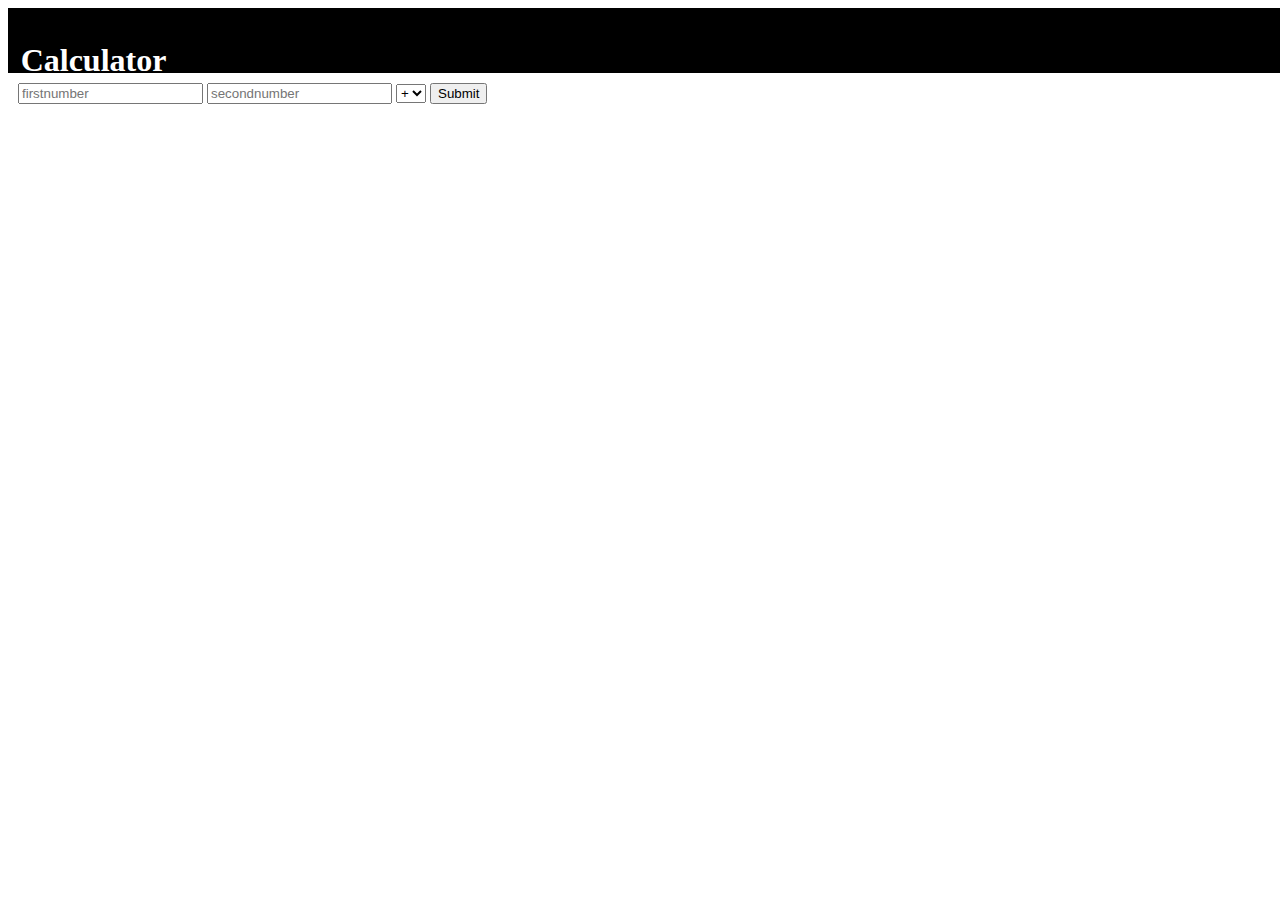
<file: index.html>
<!DOCTYPE html>
<html lang="en">
<head>
    <meta charset="UTF-8">
    <meta name="viewport" content="width=device-width, initial-scale=1.0">
    <title>JS Calculator</title>
    <link rel="stylesheet" href="/src/style.css">
</head>
<body>
    <header>
        <h1>Calculator</h1>
    </header>
    <section>
        <form onsubmit="calculate()">
            <input type="number" name="firstnumber" id="firstnumber" placeholder="firstnumber">
            <input type="number" name="secondnumber" id="secondnumber" placeholder="secondnumber">
            <select name="operator" id="operator">
                <option value="+">+</option>
                <option value="-">-</option>
                <option value="*">*</option>
                <option value="/">/</option>

            </select>
            <input type="submit">
        </form>
    </section>
</body>
<script>
    function calculate(){
        var fni=document.getElementById("firstnumber");
        var sni=document.getElementById("secondnumber");
        var sign=document.getElementById("operator").value;
        var fn=parseInt(fni.value);
        var sn=parseInt(sni.value);
        switch(sign){
            case "+":
                result=fn+sn;
            break;
            case "-":
                result=fn-sn;
            break;
            case "*":
                result=fn*sn;
                break;
                case "/":
                    result=fn/sn;
                    break;
        }
        alert("Result ="+result);
    
    }
</script>
</html>
</file>
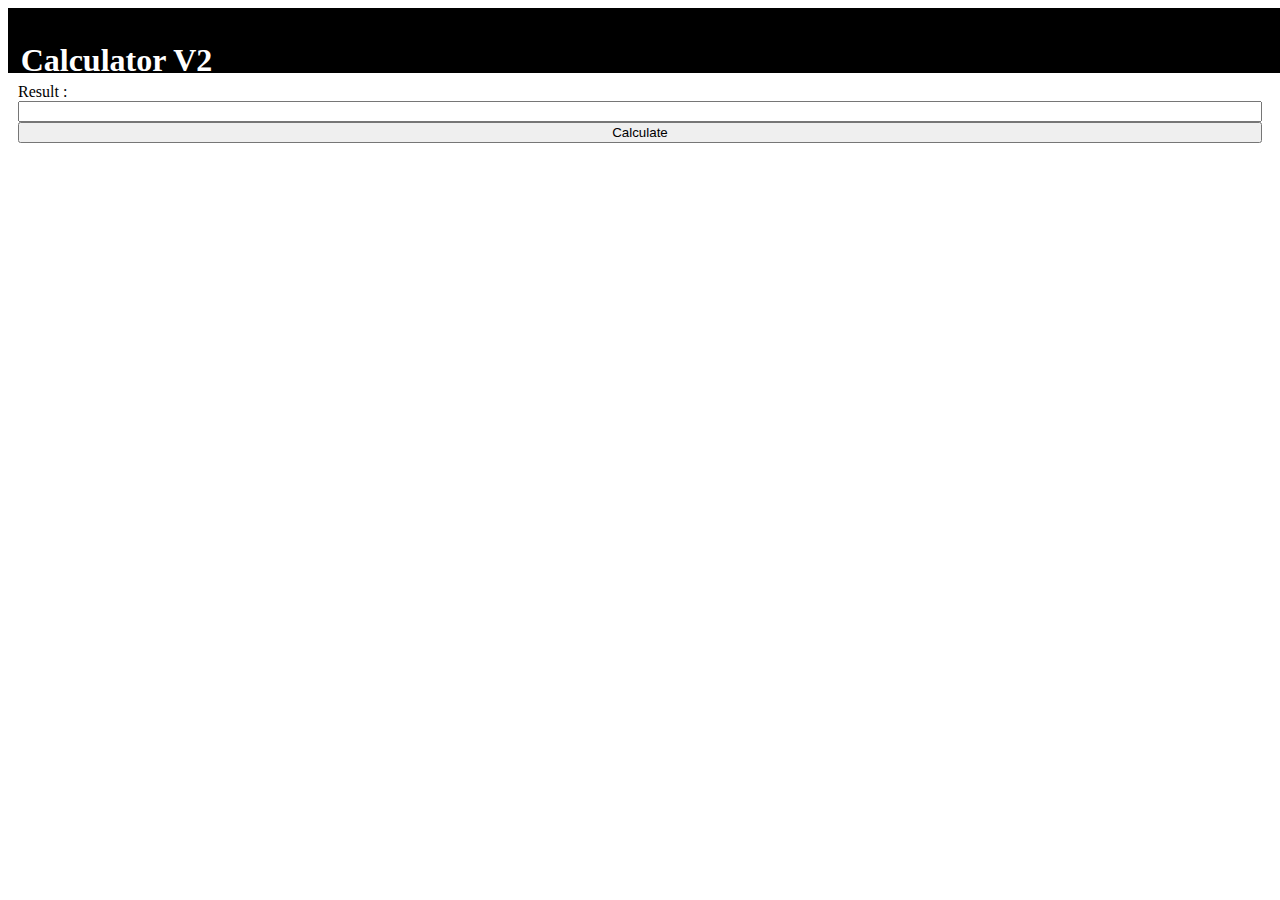
<file: calculator-v2.html>
<!DOCTYPE html>
<html lang="en">
<head>
    <meta charset="UTF-8">
    <meta name="viewport" content="width=device-width, initial-scale=1.0">
    <title>Calculator V2</title>
    <link rel="stylesheet" href="/src/style.css">
</head>
<body>
    <header>
        <h1>Calculator V2</h1>
    </header>
    <section>
        <label>Result :<i id="result"></i></label>
        
            <input type="text" id="equation" name="equation">
            <button onclick="calculate()">Calculate</button>
    </section>
</body>
<script>
    function calculate(){
        var equation=document.getElementById("equation").value;
        var eqarr=equation.split("");
        var temp="";
        var sign="";
        var fn=0;
        var result=0;
        for(let i=0;i<eqarr.length;i++){
            switch(eqarr[i]){
                case "+":
                    if(temp){
                        fn=parseInt(temp);
                        temp="";
                        if(sign){
                            result=cal(result,fn,sign);
                        }else{
                            result=fn;
                        }
                    }
                    sign="+";
                    break;
                    case "-":
                    if(temp){
                        fn=parseInt(temp);
                        temp="";
                        if(sign){
                            result=cal(result,fn,sign);
                        }else{
                            result=fn;
                        }
                    }
                    sign="-";
                    break;
                    case "*":
                    if(temp){
                        fn=parseInt(temp);
                        temp="";
                        if(sign){
                            result=cal(result,fn,sign);
                        }else{
                            result=fn;
                        }
                    }
                    sign="/";
                    break;
                    case "+":
                    if(temp){
                        fn=parseInt(temp);
                        temp="";
                        if(sign){
                            result=cal(result,fn,sign);
                        }else{
                            result=fn;
                        }
                    }
                    sign="/";
                    break;
                     default:
                        temp=temp+eqarr[i];
                        break;
            }
        }if(temp){
            fn=parseInt(temp)
            temp="";
            if(sign){
                result=cal(result,fn,sign);
            }else{
                result=fn;
            }
        }
        document.getElementById("result").innerHTML=result;
        equation.value="";
        equation.innerHTML="";
    }
    function cal(fn,sn,sign){
        let result;
        switch(sign){
            case "+":
                result=fn+sn;
            break;
            case "-":
                result=fn-sn;
            break;
            case "*":
                result=fn*sn;
                break;
                case "/":
                    result=fn/sn;
                    break;
                    default:
                        break;
        }
        console.log(result);
        return result;
    }
</script>
</html>
</file>
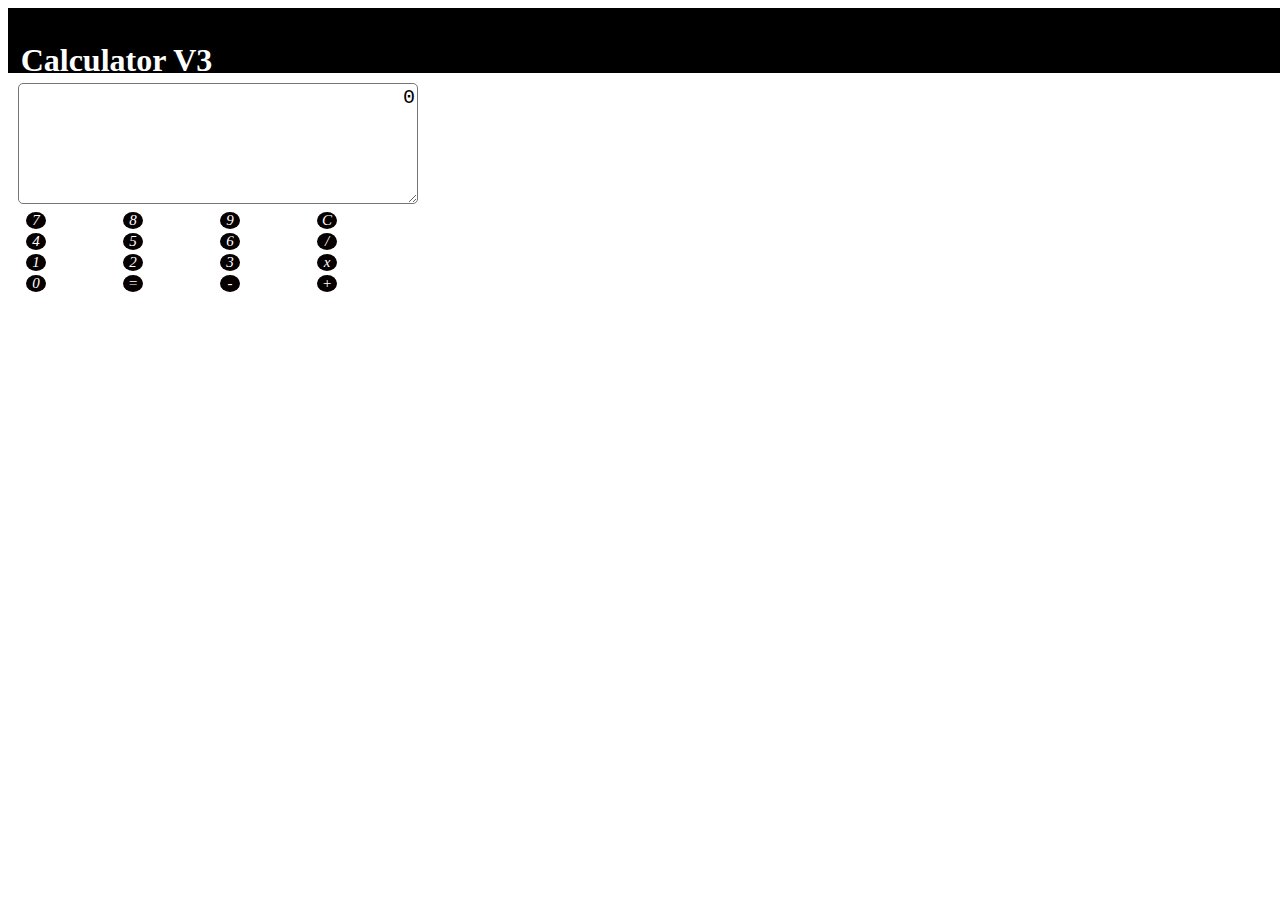
<file: calculator-v3.html>
<!DOCTYPE html>
<html lang="en">
<head>
    <meta charset="UTF-8">
    <meta name="viewport" content="width=device-width, initial-scale=1.0">
    <title>Calculator V3</title>
    <link rel="stylesheet" href="/src/style.css">
</head>
<body>
    <header>
        <h1>Calculator V3</h1>
    </header>
    <section>
        <div class="cal-box">
            <textarea name="digits" id="digits" cols="30" rows="5">0</textarea>
        </div>
        <div>
            <table>
                <tr>
                    <td><i onclick="digit(7)">7</i></td>
                    <td><i onclick="digit(8)">8</i></td>
                    <td><i onclick="digit(9)">9</i></td>
                    <td><i onclick="digit('C')">C</i></td>
                </tr>
                <tr>
                    <td><i onclick="digit(4)">4</i></td>
                    <td><i onclick="digit(5)">5</i></td>
                    <td><i onclick="digit(6)">6</i></td>
                    <td><i onclick="digit('/')">/</i></td>
                </tr>
                <tr>
                    <td><i onclick="digit(1)">1</i></td>
                    <td><i onclick="digit(2)">2</i></td>
                    <td><i onclick="digit(3)">3</i></td>
                    <td><i onclick="digit('*')">x</i></td>
                </tr>
                <tr>
                    <td><i onclick="digit(0)">0</i></td>
                    <td><i onclick="calculate()">=</i></td>
                    <td><i onclick="digit('-')">-</i></td>
                    <td><i onclick="digit('+')">+</i></td>
                </tr>
            </table>
        </div>
    </section>
</body>
<script>
    function digit(d){
        console.log(d);
        var ta=document.getElementById("digits");
        var v=ta.value;
        if(d=="C"){
            ta.value="0";
        }else{
            ta.value=v=="0"?d:v+d;
        }
    }function calculate(){
        var input=document.getElementById("digits");
        var equation=input.value;
        var eqarr=equation.split("");
        var temp="";
        var sign="";
        var fn=0;
        var result=0;
        for(let i=0;i<eqarr.length;i++){
            switch(eqarr[i]){
                case "+":
                    if(temp){
                        fn=parseInt(temp);
                        temp="";
                        if(sign){
                            result=cal(result,fn,sign);
                        }else{
                            result=fn;
                        }
                    }
                    sign="+";
                    break;
                    case "-":
                    if(temp){
                        fn=parseInt(temp);
                        temp="";
                        if(sign){
                            result=cal(result,fn,sign);
                        }else{
                            result=fn;
                        }
                    }
                    sign="-";
                    break;
                    case "*":
                    if(temp){
                        fn=parseInt(temp);
                        temp="";
                        if(sign){
                            result=cal(result,fn,sign);
                        }else{
                            result=fn;
                        }
                    }
                    sign="/";
                    break;
                    case "+":
                    if(temp){
                        fn=parseInt(temp);
                        temp="";
                        if(sign){
                            result=cal(result,fn,sign);
                        }else{
                            result=fn;
                        }
                    }
                    sign="/";
                    break;
                     default:
                        temp=temp+eqarr[i];
                        break;
            }
        }if(temp){
            fn=parseInt(temp)
            temp="";
            if(sign){
                result=cal(result,fn,sign);
            }else{
                result=fn;
            }
        }
        input.value=result;

    function cal(fn,sn,sign){
        let result;
        switch(sign){
            case "+":
                result=fn+sn;
            break;
            case "-":
                result=fn-sn;
            break;
            case "*":
                result=fn*sn;
                break;
                case "/":
                    result=fn/sn;
                    break;
                    default:
                        break;
        }
        console.log(result);
        return result;
    }
}
</script>
</html>
</file>
<file: src/style.css>
header{
    background-color: black;
    color: white;
    width: 100%;
    height: 40px;
    text-align: left;
    padding: 1%;
}
section{
    display: flex;
    flex-direction: column;
    justify-content: center;
    flex-wrap: wrap;
    padding: 10px;
}
.cal-box{
    display: flex;
    flex-direction: column;
    justify-content: center;
    position: relative;
    background-color: azure;
    border-radius: 20px;
    width: 400px;
}
.cal-box textarea{
    border-radius: 5px;
    font-size: 20px;
    text-align: right;

}
table{
    width: 400px;
    background-color: white;
    padding: 5px;
}

i{
    color: white;
    background-color: rgb(7,0,0);
    border-radius: 50%;
    width: 20px;
    font-size: 15px;
    display: block;
    text-align: center;
    cursor: pointer;
}
</file>
